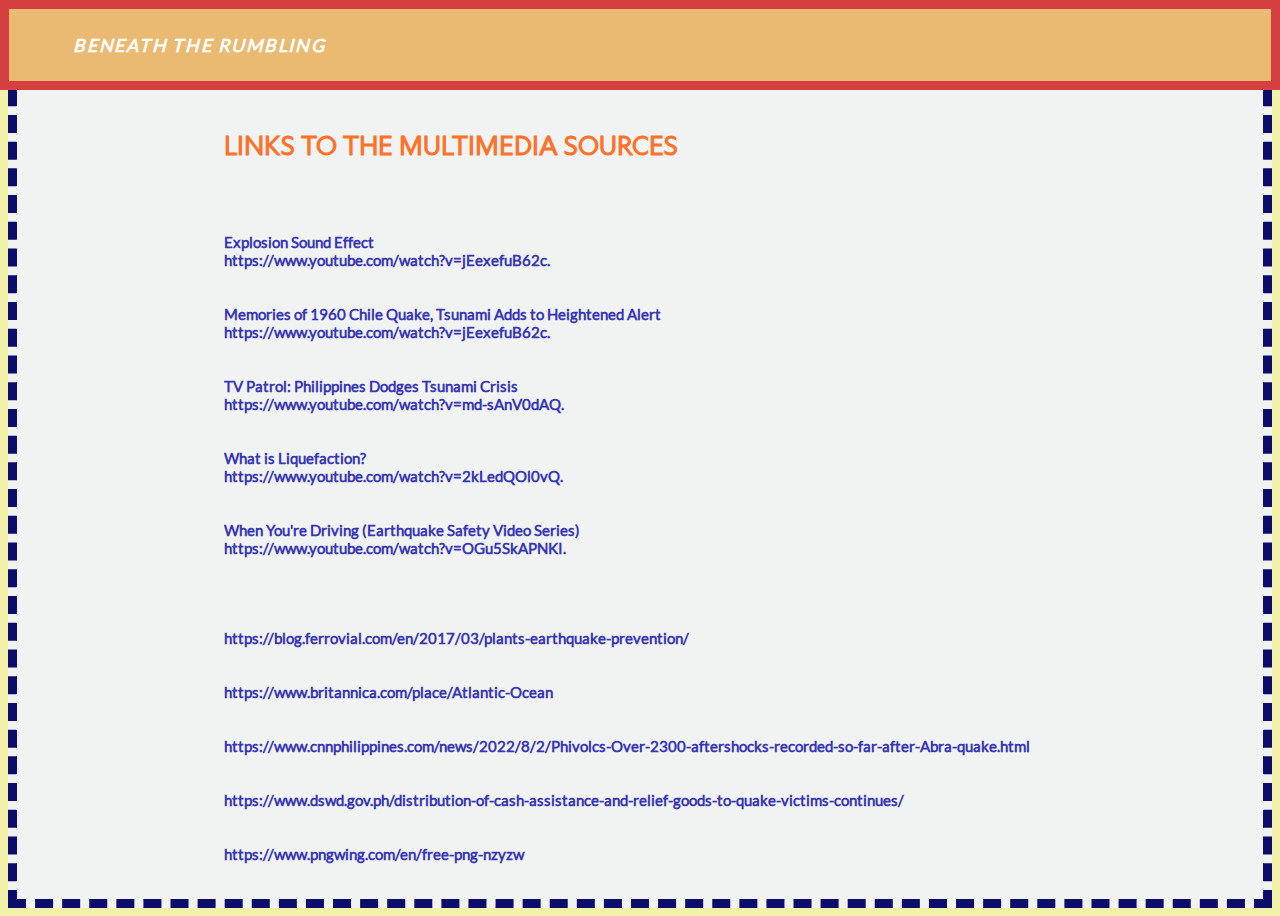
<file: media.html>
<!DOCTYPE html>
<link lang="en">
<head>
  <meta charset="UTF-8">
  <meta http-equiv="X-UA-Compatible" content="IE=edge">
  <meta name="viewport" content="width=device-width, initial-scale=1.0">
  <title>Portfolio II - A. Tan & S. Sanchez</title>
  <link rel="stylesheet" href="style.css"></link>
  <link rel="icon" type="image/x-icon" href="ptt x-icon.png"></link>
</head>
<body>
  <div id="header">
    <p id="index"><a style="color:white" href="index.html"><i>BENEATH THE RUMBLING&nbsp;</i></a></p>
  </div>
  <div class="extraBG">
    <div class="sourcesTXT mediaTXT">
      <br><br><span>LINKS TO THE MULTIMEDIA SOURCES</span><br><br>
      <br><br><br>Explosion Sound Effect<br>https://www.youtube.com/watch?v=jEexefuB62c.
      <br><br><br>Memories of 1960 Chile Quake, Tsunami Adds to Heightened Alert<br>https://www.youtube.com/watch?v=jEexefuB62c.
      <br><br><br>TV Patrol: Philippines Dodges Tsunami Crisis<br>https://www.youtube.com/watch?v=md-sAnV0dAQ.
      <br><br><br>What is Liquefaction?<br>https://www.youtube.com/watch?v=2kLedQOl0vQ.
      <br><br><br>When You're Driving (Earthquake Safety Video Series)<br>https://www.youtube.com/watch?v=OGu5SkAPNKI.
      <br><br>
      <br><br><br>https://blog.ferrovial.com/en/2017/03/plants-earthquake-prevention/
      <br><br><br>https://www.britannica.com/place/Atlantic-Ocean
      <br><br><br>https://www.cnnphilippines.com/news/2022/8/2/Phivolcs-Over-2300-aftershocks-recorded-so-far-after-Abra-quake.html
      <br><br><br>https://www.dswd.gov.ph/distribution-of-cash-assistance-and-relief-goods-to-quake-victims-continues/
      <br><br><br>https://www.pngwing.com/en/free-png-nzyzw
      <br><br><br>https://www.pngwing.com/en/free-png-vyots
      <br><br><br>https://reliefweb.int/report/philippines/philippines-earthquake-update-ndrrmc-phivolcs-ocha-dg-echo-echo-daily-flash-02-august-2022
      <br><br><br>https://reliefweb.int/report/haiti/water-shortages-raise-concerns-cholera-re-emerging-haiti-three-months-after-earthquake
      <br><br><br>https://www.unocha.org/story/farming-communities-struggle-aftermath-nepal-earthquakeshttps://www.japantimes.co.jp/news/2011/04/08/national/farmers-struggle-amid-tsunami-aftermath/
      <br><br><br>https://www.wikihow.com/React-During-an-Earthquake
      <br><br><br>https://www.wikihow.com/Survive-an-Earthquake
    </div>
  </div>
  <script defer src="script.js"></script>
</body>
</html>
</file>
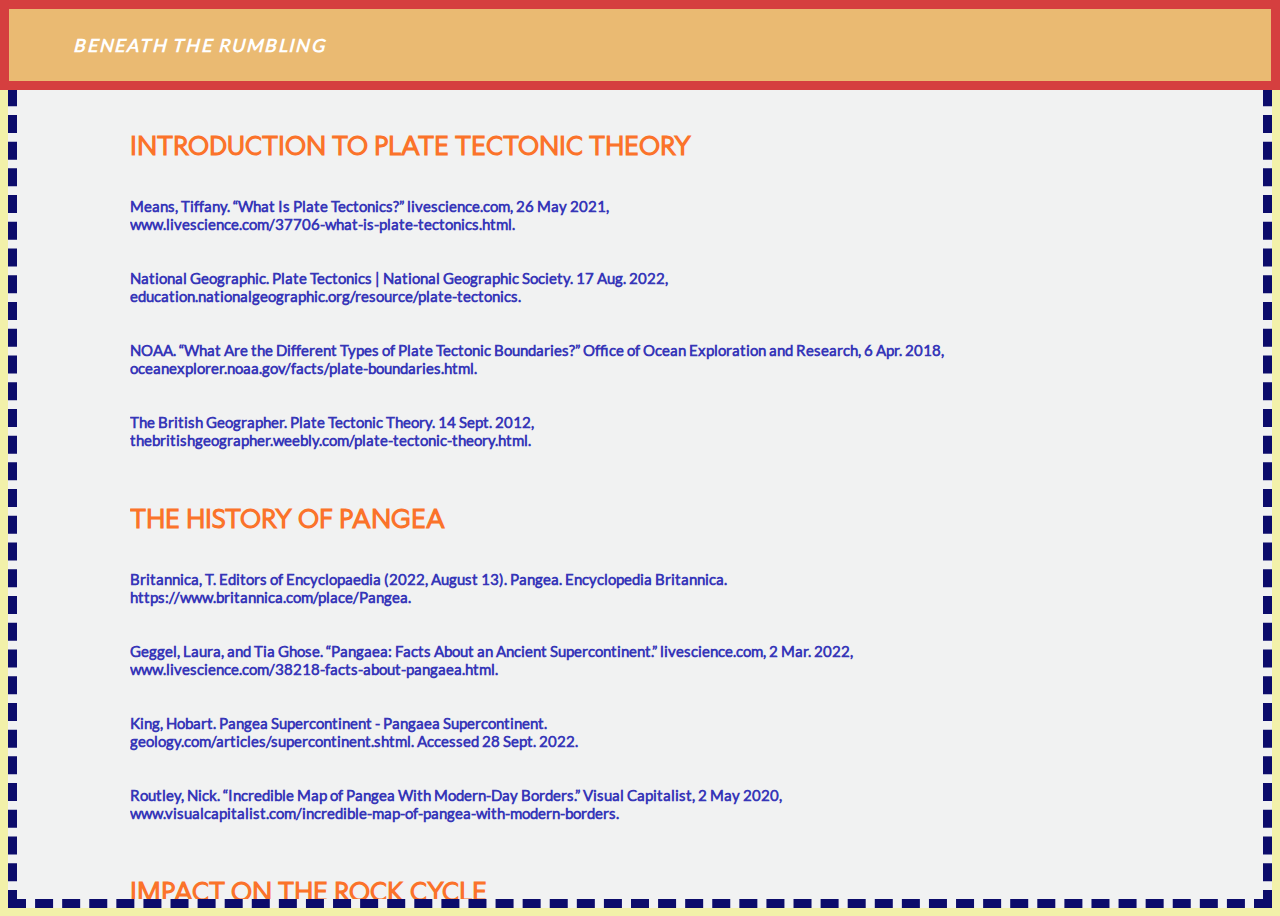
<file: sources.html>
<!DOCTYPE html>
<link lang="en">
<head>
  <meta charset="UTF-8">
  <meta http-equiv="X-UA-Compatible" content="IE=edge">
  <meta name="viewport" content="width=device-width, initial-scale=1.0">
  <title>Portfolio II - A. Tan & S. Sanchez</title>
  <link rel="stylesheet" href="style.css"></link>
  <link rel="icon" type="image/x-icon" href="ptt x-icon.png"></link>
</head>
<body>
  <div id="header">
    <p id="index"><a style="color:white" href="index.html"><i>BENEATH THE RUMBLING&nbsp;</i></a></p>
  </div>
  <div class="extraBG">
    <div class="sourcesTXT">
      <br><br><span>INTRODUCTION TO PLATE TECTONIC THEORY</span>

      <br><br><br>Means, Tiffany. “What Is Plate Tectonics?” livescience.com, 26 May 2021, <br>www.livescience.com/37706-what-is-plate-tectonics.html.
      <br><br><br>National Geographic. Plate Tectonics | National Geographic Society. 17 Aug. 2022, <br>education.nationalgeographic.org/resource/plate-tectonics.
      <br><br><br>NOAA. “What Are the Different Types of Plate Tectonic Boundaries?” Office of Ocean Exploration and Research, 6 Apr. 2018, <br>oceanexplorer.noaa.gov/facts/plate-boundaries.html.
      <br><br><br>The British Geographer. Plate Tectonic Theory. 14 Sept. 2012, <br>thebritishgeographer.weebly.com/plate-tectonic-theory.html.
      
      <br><br><br><br><span>THE HISTORY OF PANGEA</span>

      <br><br><br>Britannica, T. Editors of Encyclopaedia (2022, August 13). Pangea. Encyclopedia Britannica. <br>https://www.britannica.com/place/Pangea.
      <br><br><br>Geggel, Laura, and Tia Ghose. “Pangaea: Facts About an Ancient Supercontinent.” livescience.com, 2 Mar. 2022, <br>www.livescience.com/38218-facts-about-pangaea.html.
      <br><br><br>King, Hobart. Pangea Supercontinent - Pangaea Supercontinent. <br>geology.com/articles/supercontinent.shtml. Accessed 28 Sept. 2022.
      <br><br><br>Routley, Nick. “Incredible Map of Pangea With Modern-Day Borders.” Visual Capitalist, 2 May 2020, <br>www.visualcapitalist.com/incredible-map-of-pangea-with-modern-borders.
      
      <br><br><br><br><span>IMPACT ON THE ROCK CYCLE</span>
      <br><br><br>Fiore, Corina. “How Does Plate Tectonics Affect the Rock Cycle?” Sciencing, 24 Apr. 2017, <br>sciencing.com/plate-tectonics-affect-rock-cycle-5410576.html.
      <br><br><br>Gardiner, Lisa, and Geoff Davies. “Plate Tectonics Powers the Rock Cycle.” Windows to the Universe, 26 June 2007, <br>www.windows2universe.org/earth/climate/geosphere_plate_tectonics.html.
      <br><br><br>PennState. “Earth 530: The Critical Zone: The Rock Cycle and Plate Tectonics.” PennState Department of Geosciences, 24 Feb. 2010, <br>www.e-education.psu.edu/earth530/book/export/html/1621\.
      
      <br><br><br><br><span>SCIENCE BEHIND SEAFLOOR SPREADING</span>
      
      <br><br><br>Mike Sammartano. (2021, January 7). Seafloor Spreading [Video]. Retrieved September 25, 2022, from <br>https://www.youtube.com/watch?v=G4nDcczMoBw&t=612s.
      <br><br><br>Evers, J. & Emdash Editing (Eds.). (2020, May 20). Seafloor Spreading. Retrieved September 25, 2022, from <br>https://education.nationalgeographic.org/resource/seafloor-spreading/.
      <br><br><br>United States Geological Survey. “Earthquake Glossary.” USGS, 16 Sept. 2016, <br>earthquake.usgs.gov/learn/glossary/?term=sea-floor%20spreading.
      
      <br><br><br><br><span>DISASTER REDUCTION & PREVENTIVE TECHNOLOGY</span>
      
      <br><br><br>British Geological Survey. “How Are Earthquakes Detected?” British Geological Survey, 10 June 2021, <br>www.bgs.ac.uk/discovering-geology/earth-hazards/earthquakes/how-are-earthquakes-detected.
      <br><br><br>CDC. “Stay Safe During an Earthquake.” Centers for Disease Control and Prevention, 24 Sept. 2020, <br>www.cdc.gov/disasters/earthquakes/during.html.
      <br><br><br>Dallo, Irina, et al. “How Can We Fight Earthquake Misinformation?” RISE, 2 Mar. 2022, <br>www.rise-eu.org/dissemination/good-practices/How-can-we-fight-earthquake-misinformation.
      <br><br><br>FEMA. “National Earthquake Hazards Reduction Program.” Federal Emergency Management Agency, 4 June 2021, <br>www.fema.gov/emergency-managers/risk-management/earthquake/nehrp.
      <br><br><br>Philippine Institute of Volcanology and Seismology. “PHIVOLCS Earthquake Intensity Scale (PEIS).” Department of Science and Technology, 31 Jan. 2002, <br>www.phivolcs.dost.gov.ph/index.php/earthquake/earthquake-intensity-scale.
      <br><br><br>USGS. “What Should I Do DURING an Earthquake?” United States Geological Survey, 17 Apr. 2018, <br>www.usgs.gov/faqs/what-should-i-do-during-earthquake#:%7E:text=If%20you%20are%20INDOORS%20%2D%2D,things%20can%20fall%20on%20you).
      
      <br><br><br><br><span>EFFECT OF EARTHQUAKES ON LIFE & THE POOR</span>
      
      <br><br><br>U.S. Geological Survey. (2020, September 9). What is liquefaction? Retrieved September 25, 2022, from <br>https://www.usgs.gov/faqs/what-liquefaction.
      <br><br><br>Life Noggin. (2018, March 5). How Much Damage Can An Earthquake Do? [Video]. Retrieved September 25, 2022, from <br>https://www.youtube.com/watch?v=TBCD8PVL0Io.
      <br><br><br>National Geographic. (2020, January 23). Earthquakes 101 | National Geographic [Video]. Retrieved September 25, 2022, from <br>https://www.youtube.com/watch?v=_r_nFT2m-Vg.
      <br><br><br>Preventionweb. (2020, September 4). Understanding Disaster Risk. Retrieved September 25, 2022, from <br>https://www.preventionweb.net/understanding-disaster-risk/risk-drivers/poverty-inequality.
    </div>
  </div>
  <script defer src="script.js"></script>
</body>
</html>
</file>
<file: style.css>
*,*::before,*::after {
	overflow-x: hidden;
	overflow-y: hidden;
	box-sizing: border-box;
	text-decoration: none;
	font-family: "PublicSans";
}

@font-face {font-family: "Lato"; src: url("Lato.ttf")}
@font-face {font-family: "Geograph"; src: url("Geograph.ttf")}
@font-face {font-family: "Paddington"; src: url("PaddingtonSC.ttf")}
@font-face {font-family: "PublicSans"; src: url("PublicSans.ttf")}

*::selection {background: #f8e282;}
*::-webkit-scrollbar {display: none;}
html {scroll-behavior: smooth !important;}

:root {
  --orange: rgb(222, 165, 81);
  --yellow: rgb(242, 241, 169);
  --red: rgb(213, 63, 63);
  --brown: rgb(118, 73, 49);
}

body, .extraBG, #boundaryBG, .transform, .converge, .diverge, #mainBG, .vidBG, .textBG, .textTXT {
	display: flex;
	justify-content: center;
	align-items: center;
}

body {background-color: var(--yellow); justify-content: space-around;}

#header {
	z-index: 1000;
	position: fixed;
	top: 0vh;
	left: 0vw;
	width: 100vw;
	height: 10vh;
	background-color: rgb(234, 186, 114);
	display: flex;
	justify-content: space-between;
	align-items: center;
  border: 1vh solid var(--red);
}

#header p {
	z-index: 1000;
	position: relative;
	color: white;
	text-align: center;
	margin-left: 5vw;
	margin-right: 5vw;
	font-size: 1.4vw;
}

#header p a, #header p i {font-family: "Lato"; font-weight: 700; letter-spacing: 0.14vw;}

#boundaryLine {
  position: absolute;
  top: 0vh;
  width: 4vh;
  height: 20vh;
  background-color: var(--red);
  transition: height 2000ms;
  transform: translate(-10vw, 0vh);
}

.boundaryBtn {
  position: absolute;
  width: 10vh;
  height: 10vh;
  background-color: rgb(126, 205, 191);
  border-radius: 100%;
  border: 1.8vh solid white;
  transition: transform 2800ms ease-in 2000ms,
    background-color 300ms ease-in-out 50ms;
}

.boundaryBtn:hover {background-color: rgb(69, 130, 222); cursor: pointer;}

body > div, body > p {z-index: 5;}
body > div:nth-child(3) {transform: translate(20vw, 30vh);}
body > div:nth-child(4) {transform: translate(20vw, 55vh);}
body > div:nth-child(5) {transform: translate(20vw, 80vh);}

.boundaryTXT {
  position: absolute;
  color: rgb(68, 68, 68);
  font-weight: 600;
  font-size: 6vh;
  transition: transform 2800ms ease-in 2000ms;
}

#tTXT {transform: translate(34vw, 30vh);}
#cTXT {transform: translate(34vw, 55vh);}
#dTXT {transform: translate(34vw, 80vh);}

#boundaryBG {
  z-index: 0;
  position: fixed;
  background-color: var(--yellow);
  height: 100vh;
  width: 100vw;
  bottom: 0;
  transform: translate(-10vw, 8vh);
  transition: transform 2000ms ease-in 2000ms;
}

#boundaryBG * {user-select: none;}

.transform, .converge, .diverge {
  position: absolute;
  color: white;
  font-size: 10vh;
  font-weight: 900;
  width: 18vw;
  padding-bottom: 2vh;
  transition: transform 1000ms ease-in-out 50ms,
    opacity 1000ms ease-in-out 50ms;
}

.transform {
  background-color: rgb(121, 222, 123);
  transform: translate(0vw, -25vh);
  height: 10vh;
}

#boundaryBG div:nth-child(1) {transform: translate(0vw, -30vh); border-bottom: 0.5vh solid rgb(60, 169, 62);}
#boundaryBG div:nth-child(2) {transform: translate(0vw, -20vh); border-top: 0.5vh solid rgb(60, 169, 62);}

.converge, .diverge {
  height: 20vh;
  background-color: var(--brown);
  border-top: 4vh solid rgb(121, 222, 123);
}

#boundaryBG div:nth-child(3) {transform: translate(-18vw, 0vh); border-left: 2vh solid rgb(66, 46, 31);}
#boundaryBG div:nth-child(4) {transform: translate(0vw, 0vh); border-right: 2vh solid rgb(66, 46, 31);}
#boundaryBG div:nth-child(5) {transform: translate(-9vw, 25vh); border-left: 2vh solid rgb(66, 46, 31);}
#boundaryBG div:nth-child(6) {transform: translate(9vw, 25vh); border-right: 2vh solid rgb(66, 46, 31);}

#mainBG {
  z-index: 50;
  position: absolute;
  background-color: white;
  transition: 2000ms ease-in-out; 
  width: 100vw;
  height: 100vh;
  transform: translate(0vw, 200vh);
  flex-direction: column;
  overflow-y: scroll;
  text-align: center;
}

#pt1 + .textBG {transform: translate(0vw, 100vh);}
#pt1 + .textBG + .textBG {transform: translate(0vw, 200vh);}
#pt2 {transform: translate(0vw, 300vh);}
#pt2 + .textBG {transform: translate(0vw, 400vh);}
#ssbs {transform: translate(0vw, 485vh);}
#pt3 {transform: translate(0vw, 585vh);}
#drpt {transform: translate(0vw, 685vh); flex-direction: row-reverse; gap: 2vw;}
#eelp {transform: translate(0vw, 800vh); padding-bottom: 17vh; gap: 2vw;}

.mainTXT {
  position: absolute;
  color: darkblue;
  font-size: 9vw;
  letter-spacing: 1vw;
  line-height: 11vw;
  font-family: "PaddingtonSC";
}

.textBG {
  position: absolute;
  flex-direction: column;
  max-width: 80vw;
}

.textTXT {
  flex-direction: row;
  font-family: "Geograph";
  font-size: 1.15vw;
  text-align: justify;
  align-items: flex-start;
  line-height: 2.3vw;
  gap: 4vw;
}

.title {font-weight: 900; font-size: 3vw;}
hr {height: 0.4vh; border-radius: 100%;}
.textBG hr {height: 0.8vh; width: 80vw;}

.vidBG {
  position: absolute;
  flex-direction: row;
  gap: 4vw;
}

.vidTXT {
  font-family: "Geograph";
  font-size: 1.3vw;
  transform: translate(0vw, -1.3vw);
}

#mainBG video {border-radius: 5%; width: 50vw;}

.extraBG {
	z-index: 97;
	position: relative;
	width: 100vw;
	height: 100vh;
	background-color: rgb(241, 242, 242);
  text-align: left;
  border: 1vh dashed rgb(12, 12, 107);
  overflow-y: scroll;
}

.sourcesTXT {
  position: absolute;
  top: 0vh;
  padding: 2vh 5vw 2vh 5vw;
  font-family: "Lato", sans-serif;
  color: rgb(54, 54, 184);
  font-weight: 900;
  font-size: 1.2vw; 
  padding: 6vw 0vw 6vw 0vw;
}

.sourcesTXT span {
  color: rgb(251, 115, 42);
  font-family: "Geograph";
  font-size: 2vw;
}

.mediaTXT {width: 65vw;}
</file>
